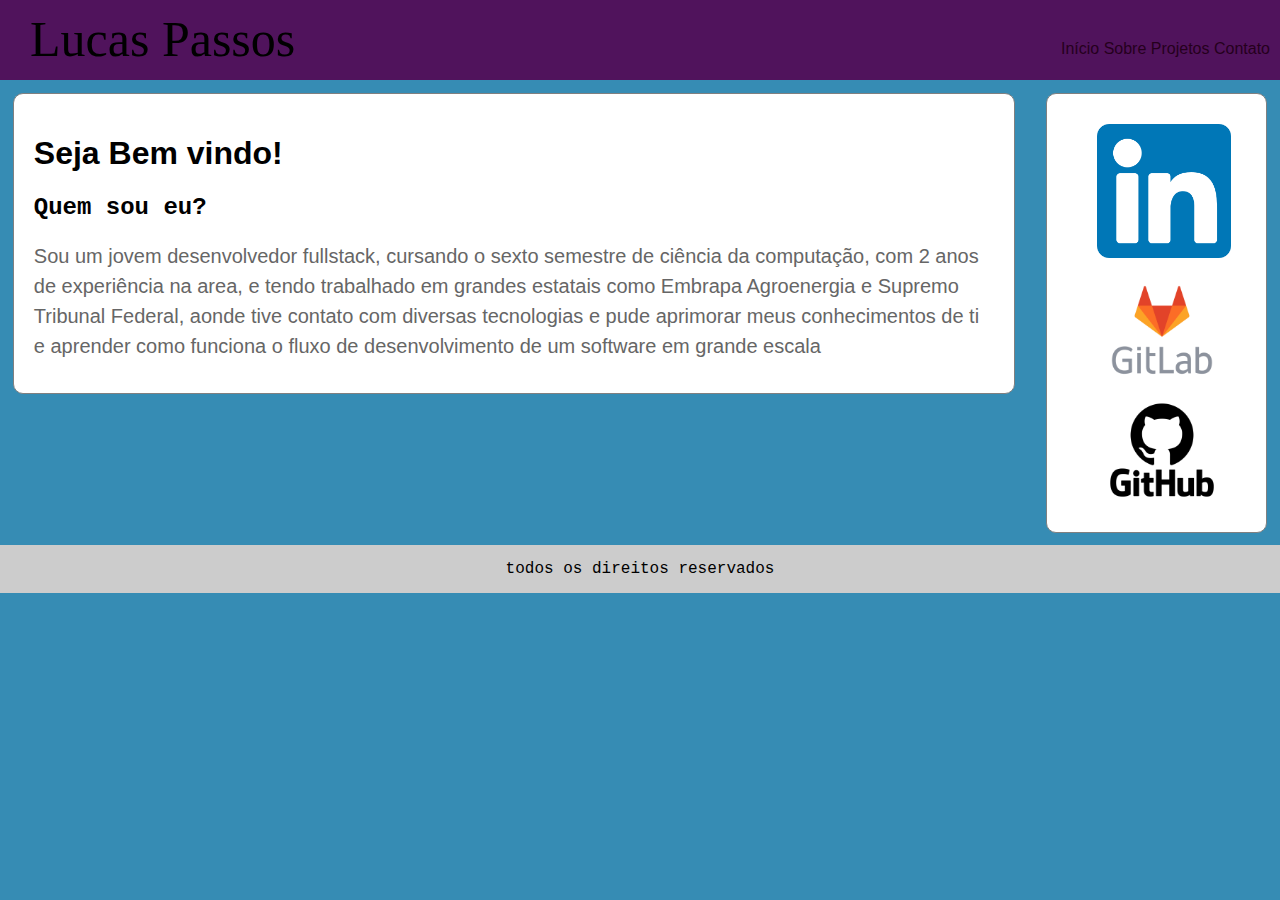
<file: index.html>
<!DOCTYPE html>
<html lang="pt-br">
	<head>
		<title>Lucas Passos - Página Inicial</title>
		<meta charset="utf-8">
		<link rel="stylesheet" type="text/css" href="assets/css/styles.css">

	</head>

	<body>

		<div>
			
			<header id="cabecalho"> <!--cabeçalho-->

				<div id="logo">
					Lucas Passos
				</div>
				<nav id="menu">
					<a href="index.html">Início</a>
					<a href="sobre.html">Sobre</a>
					<a href="projetos.html">Projetos</a>
					<a href="contato.html">Contato</a>
				</nav>

			</header> <!--//fim do cabeçalho//-->

			<main id="corpo"> <!--corpo-->
				<h1>Seja Bem vindo!</h1>

				<section>
					<h2> Quem sou eu?</h2>
					<p> Sou um jovem desenvolvedor fullstack, cursando o sexto semestre de ciência da computação,
					 com 2 anos de experiência na area, e tendo trabalhado em grandes estatais como Embrapa 
					 Agroenergia e Supremo Tribunal Federal, aonde tive contato com diversas tecnologias e 
					 pude aprimorar meus conhecimentos de ti e aprender como funciona o fluxo de 
					 desenvolvimento de um software em grande escala</p>
				</section>

			</main> <!--//fim do corpo//-->

			<aside id="lateral"> <!--//container lateral//-->
				<section>	
					<a href="https://www.linkedin.com/in/lucaspassos9/" target="blank"> 
						<img src="assets\imagens\linkedin-logo.png" alt="linkedin"
						 id="iconeslinkedinlaterais"></img>
					</a>				
					<a href="https://gitlab.com/lucas.s.passos" target="blank"> 
					<img src="assets\imagens\gitlab-logo.png" alt="gitlab"
					 id="iconesgitlaterais"></img>
				</a> 
				<a href="https://github.com/alendadepassos" target="blank"> 
					<img src="assets\imagens\github-logo.png" alt="github"
					 id="iconesgitlaterais"></img>
				</a>				
				</section>	
			</aside>	<!--//fim do container lateral//-->

			<footer id="rodape">
				todos os direitos reservados
			</footer>

		</div>

	</body>
</html>
</file>
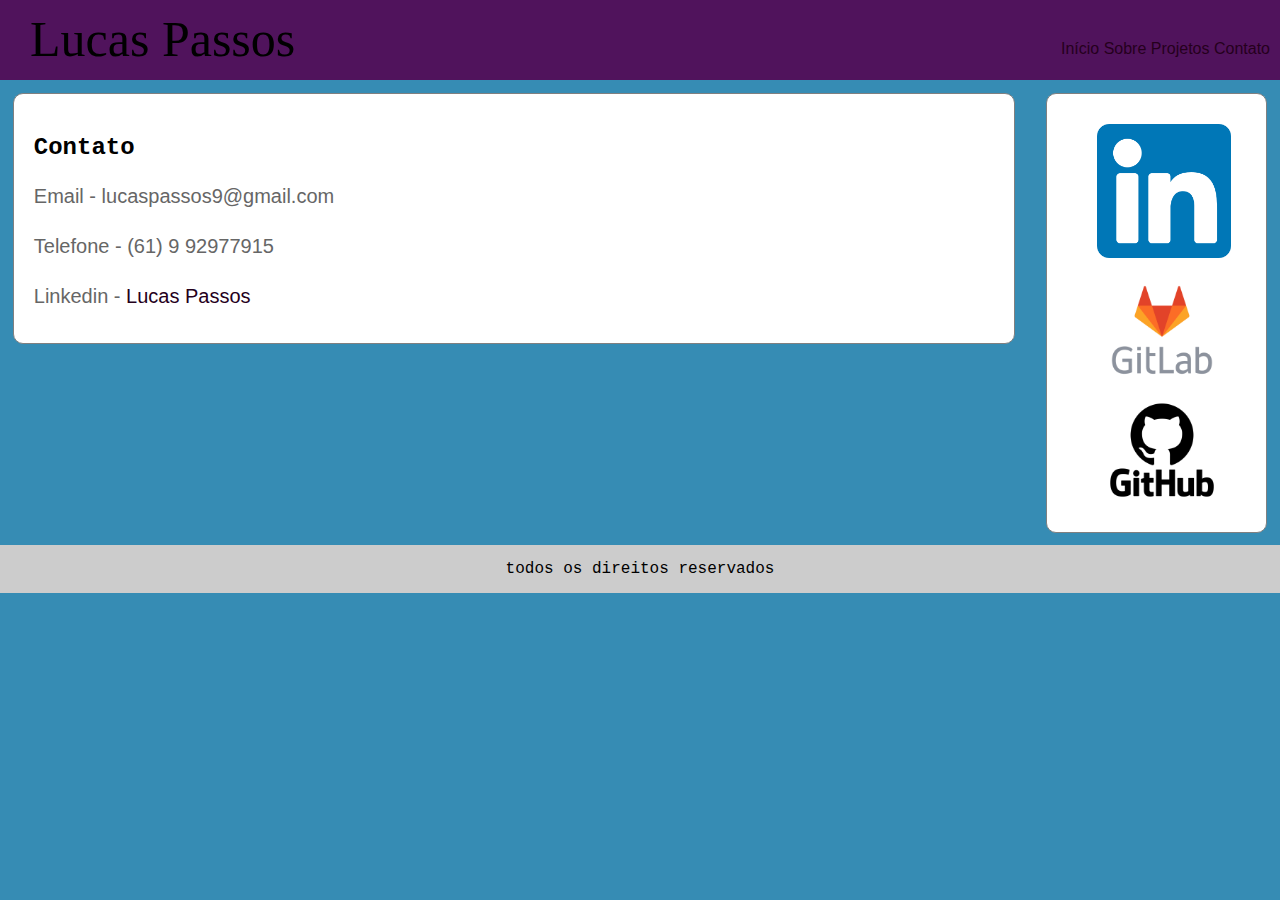
<file: contato.html>
<!DOCTYPE html>
<html lang="pt-br">
	<head>
		<title>Lucas Passos - Contato</title>
		<meta charset="utf-8">

		<link rel="stylesheet" type="text/css" href="assets/css/styles.css">

	</head>

	<body>

		<div>
			
			<header id="cabecalho"> <!--cabeçalho-->

				<div id="logo">
					Lucas Passos
				</div>
				<nav id="menu">
					<a href="index.html">Início</a>
					<a href="sobre.html">Sobre</a>
					<a href="projetos.html">Projetos</a>
					<a href="contato.html">Contato</a>
				</nav>

			</header> <!--//fim do cabeçalho//-->

			<main id="corpo"> <!--corpo-->
				<h2>Contato</h2>

				<section>
					<p>Email - lucaspassos9@gmail.com</p>

					<p>Telefone - (61) 9 92977915</p>

					<p>Linkedin - <a href="https://www.linkedin.com/in/lucaspassos9/">Lucas Passos</a></p>
				</section>

			</main> <!--//fim do corpo//-->

			<aside id="lateral"> <!--//container lateral//-->
				<section>	
					<a href="https://www.linkedin.com/in/lucaspassos9/" target="blank"> 
						<img src="assets\imagens\linkedin-logo.png" alt="linkedin"
						 id="iconeslinkedinlaterais"></img>
					</a>				
					<a href="https://gitlab.com/lucas.s.passos" target="blank"> 
					<img src="assets\imagens\gitlab-logo.png" alt="gitlab"
					 id="iconesgitlaterais"></img>
				</a> 
				<a href="https://github.com/alendadepassos" target="blank"> 
					<img src="assets\imagens\github-logo.png" alt="github"
					 id="iconesgitlaterais"></img>
				</a>				
				</section>	
			</aside>	<!--//fim do container lateral//-->

			<footer id="rodape">
				todos os direitos reservados
			</footer>

		</div>

	</body>
</html>
</file>
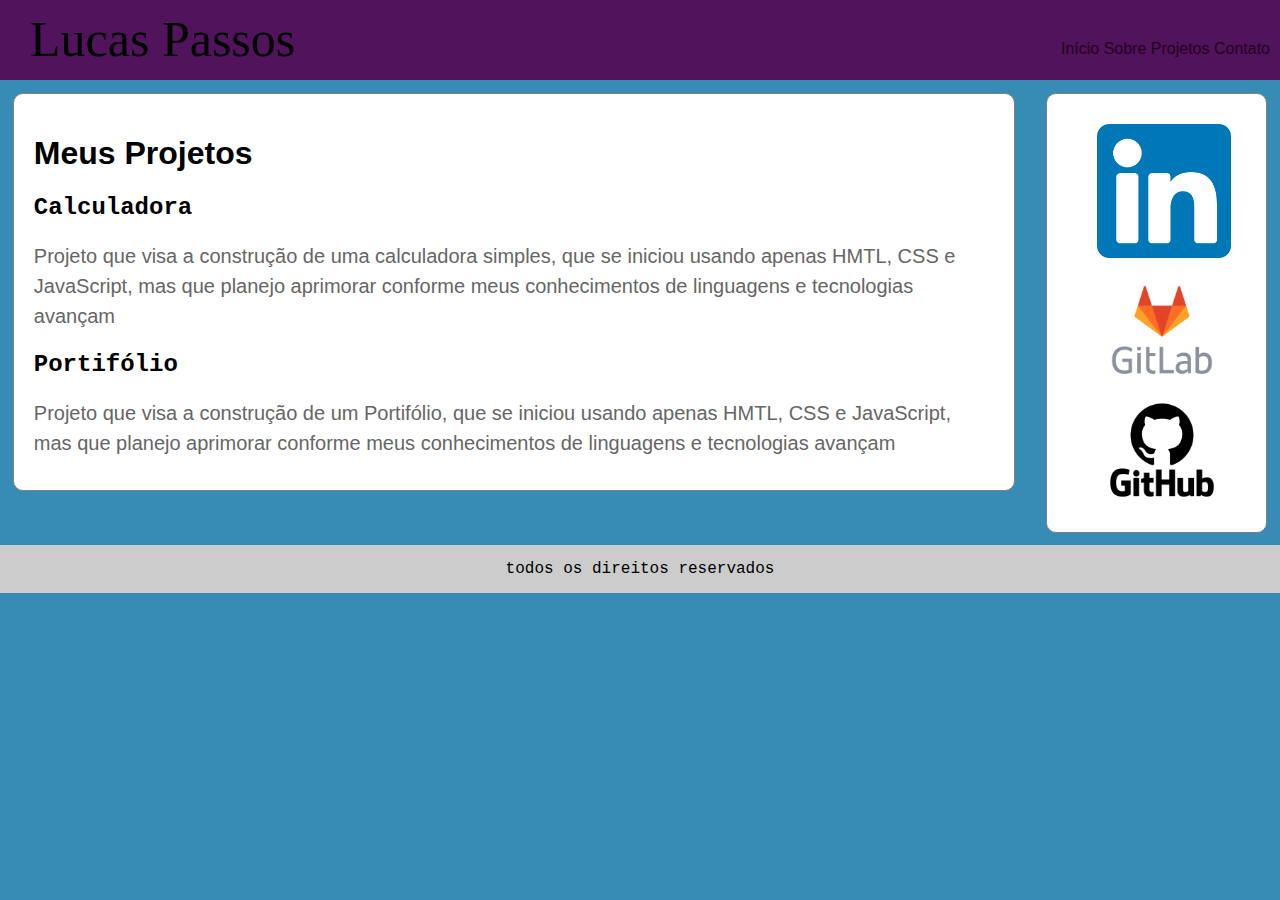
<file: projetos.html>
<!DOCTYPE html>
<html lang="pt-br">
	<head>
		<title>Lucas Passos - Projetos</title>
		<meta charset="utf-8">

		<link rel="stylesheet" type="text/css" href="assets/css/styles.css">

	</head>

	<body>

		<div>
			
			<div id="cabecalho"> <!--cabeçalho-->

				<div id="logo">
					Lucas Passos
				</div>
				<div id="menu">
					<a href="index.html">Início</a>
					<a href="sobre.html">Sobre</a>
					<a href="projetos.html">Projetos</a>
					<a href="contato.html">Contato</a>
				</div>
			
			</div> <!--//fim do cabeçalho//-->

				<div id="corpo"> <!--corpo-->
					<h1>Meus Projetos</h1>
	
					<section>
						<h2>Calculadora</h2>
						<p> Projeto que visa a construção de uma calculadora simples, que se
							 iniciou usando apenas HMTL, CSS e JavaScript, mas que planejo aprimorar 
							 conforme meus conhecimentos de linguagens e tecnologias avançam</p>
					</section>

					<section>
						<h2>Portifólio</h2>
						<p> Projeto que visa a construção de um Portifólio, que se
							 iniciou usando apenas HMTL, CSS e JavaScript, mas que planejo aprimorar 
							 conforme meus conhecimentos de linguagens e tecnologias avançam</p>
					</section>
	
				</div> <!--//fim do corpo//-->

				<aside id="lateral"> <!--//container lateral//-->
					<section>	
						<a href="https://www.linkedin.com/in/lucaspassos9/" target="blank"> 
							<img src="assets\imagens\linkedin-logo.png" alt="linkedin"
							 id="iconeslinkedinlaterais"></img>
						</a>				
						<a href="https://gitlab.com/lucas.s.passos" target="blank"> 
						<img src="assets\imagens\gitlab-logo.png" alt="gitlab"
						 id="iconesgitlaterais"></img>
					</a> 
					<a href="https://github.com/alendadepassos" target="blank"> 
						<img src="assets\imagens\github-logo.png" alt="github"
						 id="iconesgitlaterais"></img>
					</a>				
					</section>	
				</aside>	<!--//fim do container lateral//-->

			<div id="rodape">
				todos os direitos reservados
			</div>

		</div>

	</body>
</html>
</file>
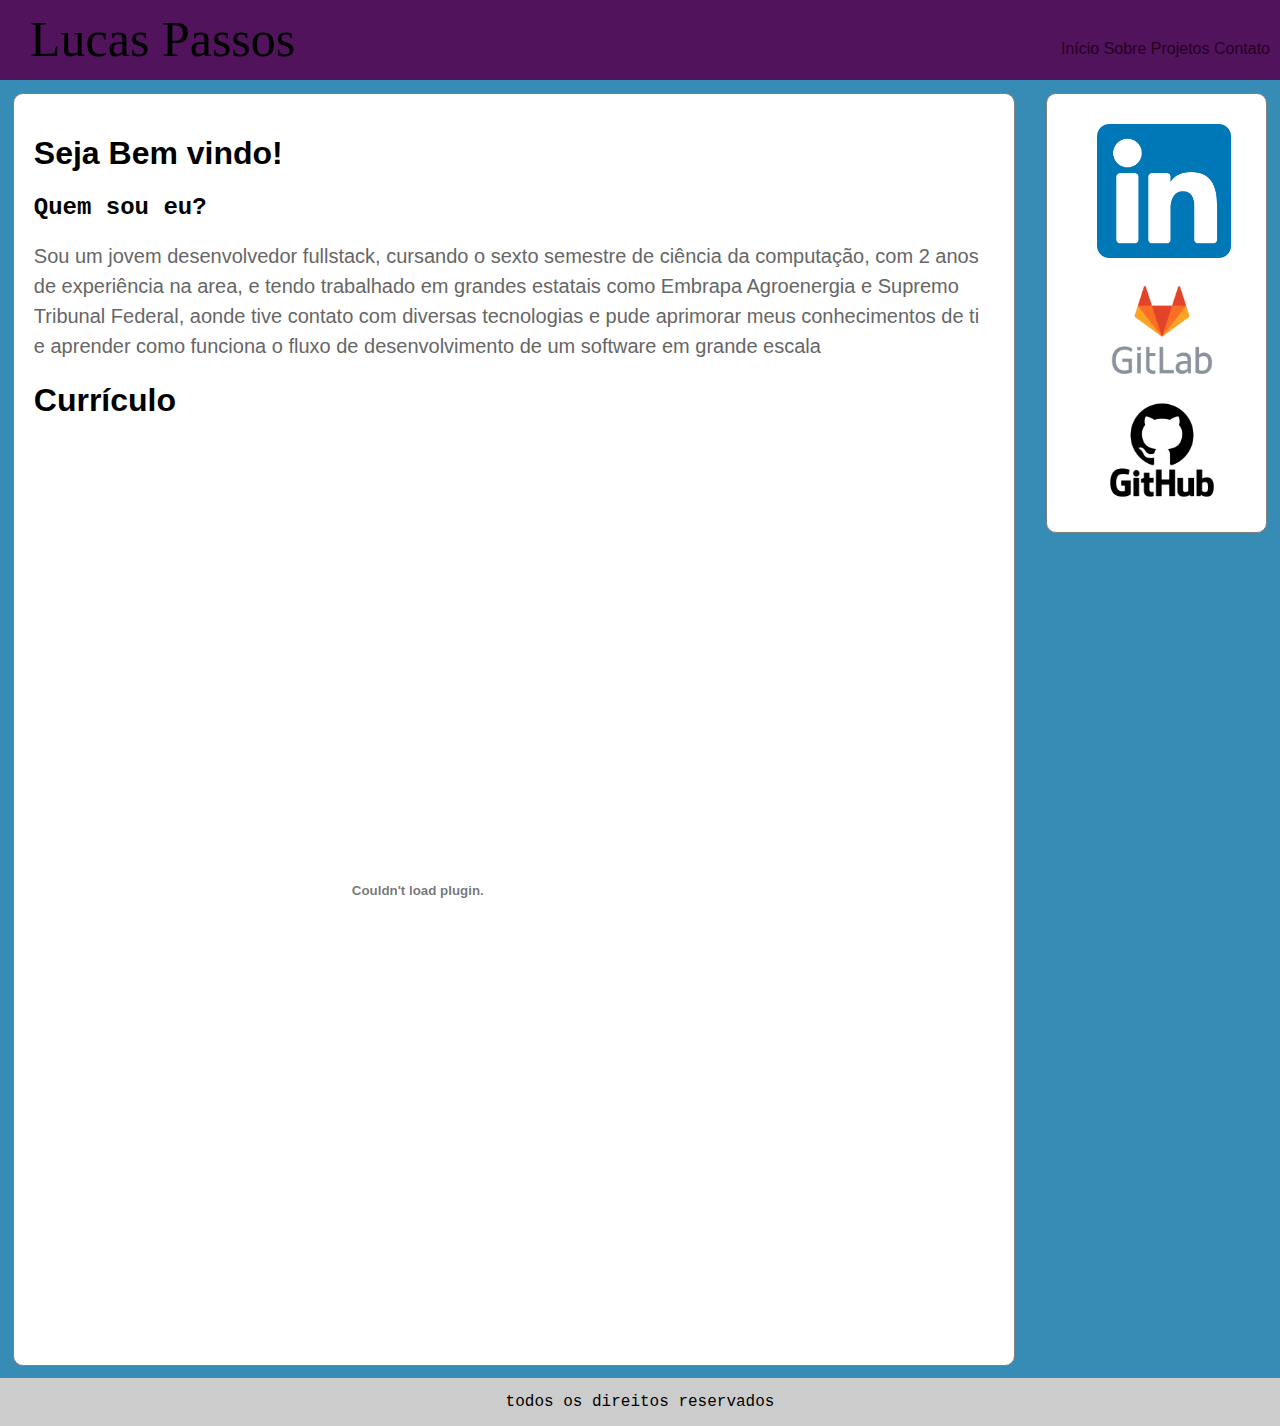
<file: sobre.html>
<!DOCTYPE html>
<html lang="pt-br">
	<head>
		<title>Lucas Passos - Sobre</title>
		<meta charset="utf-8">

		<link rel="stylesheet" type="text/css" href="assets/css/styles.css">

	</head>

	<body>

		<div>
			
			<header id="cabecalho"> <!--cabeçalho-->

				<div id="logo">
					Lucas Passos
				</div>
				<nav id="menu">
					<a href="index.html">Início</a>
					<a href="sobre.html">Sobre</a>
					<a href="projetos.html">Projetos</a>
					<a href="contato.html">Contato</a>
				</nav>

			</header> <!--//fim do cabeçalho//-->

			<main id="corpo"> <!--corpo-->
				<h1>Seja Bem vindo!</h1>

				<section>
					<h2> Quem sou eu?</h2>
					<p> Sou um jovem desenvolvedor fullstack, cursando o sexto semestre de ciência da computação,
					 com 2 anos de experiência na area, e tendo trabalhado em grandes estatais como Embrapa 
					 Agroenergia e Supremo Tribunal Federal, aonde tive contato com diversas tecnologias e 
					 pude aprimorar meus conhecimentos de ti e aprender como funciona o fluxo de 
					 desenvolvimento de um software em grande escala</p>
				</section>

				<section>
					<h1> Currículo </h1>
					<embed src="assets\pdf\Currículo Atualizado.pdf" id="pdfs"></embed>
				</section>

			</main> <!--//fim do corpo//-->

			<aside id="lateral"> <!--//container lateral//-->
				<section>	
					<a href="https://www.linkedin.com/in/lucaspassos9/" target="blank"> 
						<img src="assets\imagens\linkedin-logo.png" alt="linkedin"
						 id="iconeslinkedinlaterais"></img>
					</a>				
					<a href="https://gitlab.com/lucas.s.passos" target="blank"> 
					<img src="assets\imagens\gitlab-logo.png" alt="gitlab"
					 id="iconesgitlaterais"></img>
				</a> 
				<a href="https://github.com/alendadepassos" target="blank"> 
					<img src="assets\imagens\github-logo.png" alt="github"
					 id="iconesgitlaterais"></img>
				</a>				
				</section>	
			</aside>	<!--//fim do container lateral//-->

			<footer id="rodape">
				todos os direitos reservados
			</footer>

		</div>

	</body>
</html>
</file>
<file: assets/css/styles.css>
/* limpando formatações padrão*/
body{
	margin: 0px;
	padding: 0px;
}

/* formatações gerais*/
body{
	font-family: 'Lato', sans-serif;
	font-size: 1em;
	background: #368cb4;
}

a {
	text-decoration: none;
}

a:link, a:visited{
	color: rgb(37, 0, 28);
}

a:hover{
	text-decoration: none;
	color: #a1722c;
	background: #FFF;
}

p {
	padding: 0;
    margin-bottom: 12px;
    font-family: 'Lato', sans-serif;
    font-weight: 300;
    font-size: 20px;
    line-height: 30px;
    color: #666;
}

h2 {
	font-family: 'Courier New', monospace;
}

/* cabeçalho */
#cabecalho{
	background: #50135c;
	height: 80px;
}

#logo{
	float: left;
	font: 50px bold;
	padding-top: 10px;
	padding-left: 30px;
}

#menu{
	float: right;
	padding: 5px;
	padding-top: 40px;
	padding-right: 10px;
}
/* corpo */
#corpo{
	border: 1px solid grey;
 	margin: 1%;
	width: 75%;
	float: left;
	background: #fff;
 	padding: 20px;
 	border-radius: 10px;
}

#pdfs{
	width: 80%;
	height: 900px;
}
/* menu lateral */
#lateral{
	border: 1px solid grey;
	margin: 1%;
	width: 14%;
	float: right;
	background: #fff;
	padding: 20px;
	border-radius: 10px;
}

#iconesgitlaterais{
	width: 95%;
	height: 95%;
	padding: 10px;
}

#iconeslinkedinlaterais{
	width: 75%;
	height: 75%;
	padding: 10px;
	padding-left: 30px;
}
/* rodapé */
#rodape{
	clear: both;
	text-align: center;
	padding: 15px;
	background: #CCC;
	float: bottom;
	font-family: 'Courier New', monospace;
}
</file>
